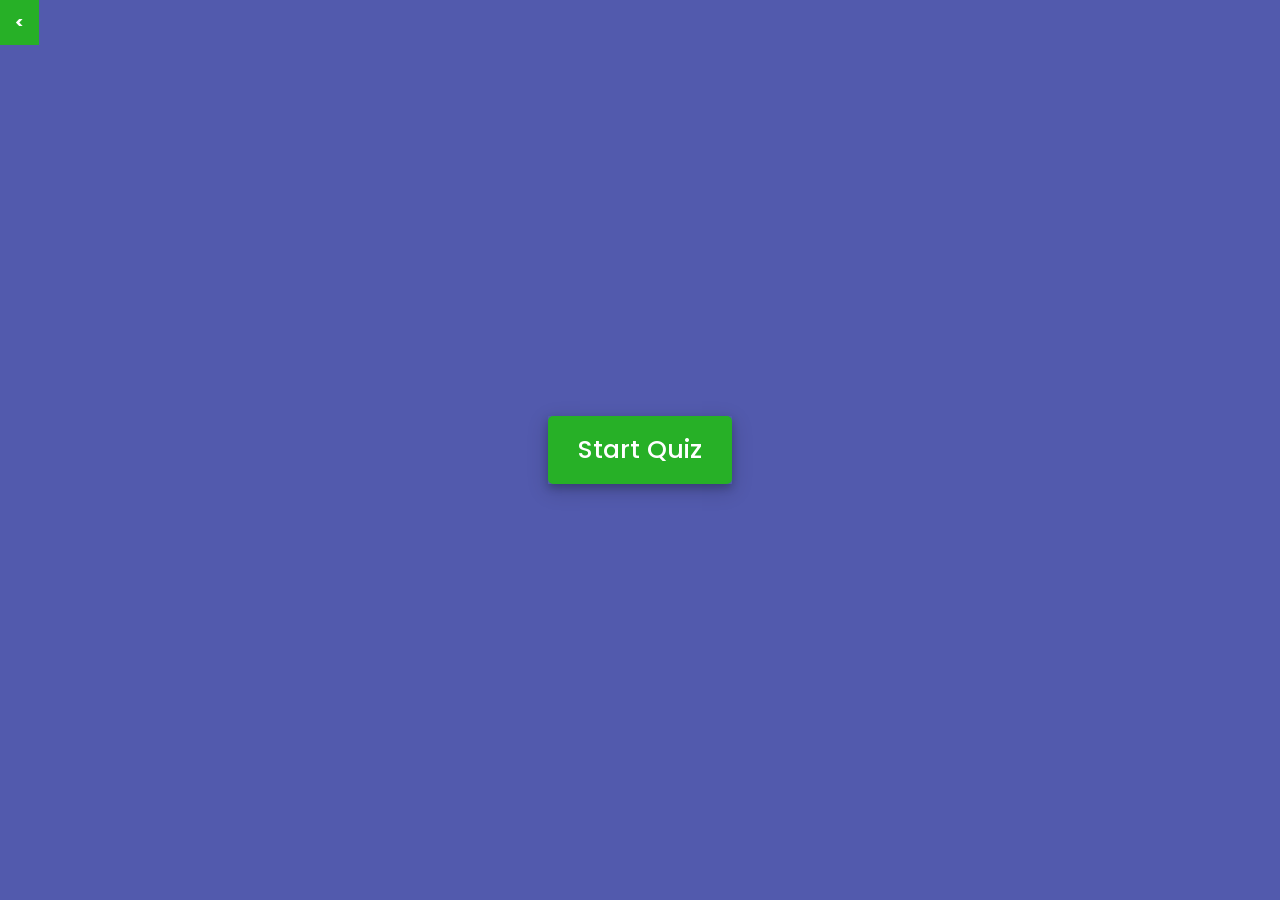
<file: quizzes.html>
<!DOCTYPE html>
<html lang="en">

<head>
    <meta charset="UTF-8">
    <meta http-equiv="X-UA-Compatible" content="IE=edge">
    <meta name="viewport" content="width=device-width, initial-scale=1.0">
    <title>Free C# Library Quiz</title>
    <link rel="shortcut icon" type="x-icon" href="./resources pics/icon.png">
    <link rel="stylesheet" href="quizzes.css">
    <link rel="stylesheet" href="https://cdnjs.cloudflare.com/ajax/libs/font-awesome/5.15.3/css/all.min.css" />
</head>


<body>
    <button onclick="history.back()" class="back">
        < </button>
            <!-- start Quiz button -->
            <div class="start_btn"><button>Start Quiz</button></div>
            <!-- Info Box -->
            <div class="info_box">
                <div class="info-title"><span>Rules: </span></div>
                <div class="info-list">
                    <div class="info">1. You will have only <span>15 seconds</span> per each question.</div>
                    <div class="info">2. Once you select your answer, it can't be undone.</div>
                    <div class="info">3. You can't select any option once time goes off.</div>
                    <div class="info">4. You can't exit from the Quiz while you're playing.</div>
                    <div class="info">5. You'll get points on the basis of your correct answers.</div>
                </div>
                <div class="buttons">
                    <button class="quit">Exit Quiz</button>
                    <button class="restart">Continue</button>
                </div>
            </div>
            <!-- Quiz Box -->
            <div class="quiz_box">
                <header>
                    <div class="title">Free C# Library Quiz</div>
                    <div class="timer">
                        <div class="time_left_txt">Time Left</div>
                        <div class="timer_sec">15</div>
                    </div>
                    <div class="time_line"></div>
                </header>
                <section>
                    <div class="que_text">
                        <!-- Here I've inserted question from JavaScript -->
                    </div>
                    <div class="option_list">
                        <!-- Here I've inserted options from JavaScript -->
                    </div>
                </section>
                <!-- footer of Quiz Box -->
                <footer>
                    <div class="total_que">
                        <!-- Here I've inserted Question Count Number from JavaScript -->
                    </div>
                    <button class="next_btn">Next</button>
                </footer>
            </div>
            <!-- Result Box -->
            <div class="result_box">
                <div class="icon">
                    <i class="fas fa-crown"></i>
                </div>
                <div class="complete_text">You've completed the Quiz!</div>
                <div class="score_text">
                    <!-- Here I've inserted Score Result from JavaScript -->
                </div>
                <div class="buttons">
                    <button class="restart">Replay</button>
                    <button class="quit">Quit</button>
                </div>
            </div>
            <!-- Inside this JavaScript file I've inserted Questions and Options only -->
            <script src="quiz.js"></script>
            <!-- Inside this JavaScript file I've coded all Quiz Codes -->
            <script src="quiz_1.js"></script>
</body>

</html>
</file>
<file: quizzes.css>
@import url('https://fonts.googleapis.com/css2?family=Poppins:wght@200;300;400;500;600;700&display=swap');
*{
    margin: 0;
    padding: 0;
    box-sizing: border-box;
    font-family: 'Poppins', sans-serif;
    scroll-behavior: smooth;
    text-decoration: none;
}
body{
  background: #525aad;
}

  
  /* importing google fonts */

::selection{
    color: #fff;
    background: #007bff;
}
.start_btn,
.info_box,
.quiz_box,
.result_box{
    position: absolute;
    top: 50%;
    left: 50%;
    transform: translate(-50%, -50%);
    box-shadow: 0 4px 8px 0 rgba(0, 0, 0, 0.2), 
                0 6px 20px 0 rgba(0, 0, 0, 0.19);
}
.info_box.activeInfo,
.quiz_box.activeQuiz,
.result_box.activeResult{
    opacity: 1;
    z-index: 5;
    pointer-events: auto;
    transform: translate(-50%, -50%) scale(1);
}
.start_btn button{
    font-size: 25px;
    font-weight: 500;
    color: #fff;
    padding: 15px 30px;
    outline: none;
    border: none;
    border-radius: 5px;
    background: rgb(39, 176, 39);
    cursor: pointer;
}
.start_btn button:hover{
    letter-spacing: 1px;
    background-color: rgb(39, 176, 39);
    box-shadow: 0 4px 10px 0 rgb(0 0 0 / 20%), 0 4px 20px 0 rgb(0 0 0 / 19%);
}
.info_box{
    width: 540px;
    background: #fff;
    border-radius: 5px;
    transform: translate(-50%, -50%) scale(0.9);
    opacity: 0;
    pointer-events: none;
    transition: all 0.3s ease;
}
.info_box .info-title{
    height: 60px;
    width: 100%;
    border-bottom: 1px solid lightgrey;
    display: flex;
    align-items: center;
    padding: 0 30px;
    border-radius: 5px 5px 0 0;
    font-size: 20px;
    font-weight: 600;
}
.info_box .info-list{
    padding: 15px 30px;
}
.info_box .info-list .info{
    margin: 5px 0;
    font-size: 17px;
}
.info_box .info-list .info span{
    font-weight: 600;
    color: rgb(39, 176, 39);
}
.info_box .buttons{
    height: 60px;
    display: flex;
    align-items: center;
    justify-content: flex-end;
    padding: 0 30px;
    border-top: 1px solid lightgrey;
    
}
.info_box .buttons .restart{
    margin: 0 5px;
    height: 40px;
    width: 100px;
    font-size: 16px;
    font-weight: 500;
    cursor: pointer;
    border: none;
    outline: none;
    border-radius: 5px;
    transition: all 0.3s ease;
    background: rgb(39, 176, 39);
}
.info_box .buttons .quit{
    margin: 0 5px;
    height: 40px;
    width: 100px;
    font-size: 16px;
    font-weight: 500;
    cursor: pointer;
    border: none;
    outline: none;
    border-radius: 5px;
    border: 1px solid rgb(39, 176, 39);
    transition: all 0.3s ease;
    color: rgb(39, 176, 39);
}

.quiz_box{
    width: 550px;
    background: #fff;
    border-radius: 5px;
    transform: translate(-50%, -50%) scale(0.9);
    opacity: 0;
    pointer-events: none;
    transition: all 0.3s ease;
}
.quiz_box header{
    position: relative;
    z-index: 2;
    height: 70px;
    padding: 0 30px;
    background: #fff;
    border-radius: 5px 5px 0 0;
    display: flex;
    align-items: center;
    justify-content: space-between;
    box-shadow: 0px 3px 5px 1px rgba(0,0,0,0.1);
}
.quiz_box header .title{
    font-size: 20px;
    font-weight: 600;
}
.quiz_box header .timer{
    color: #004085;
    background: #cce5ff;
    border: 1px solid #b8daff;
    height: 45px;
    padding: 0 8px;
    border-radius: 5px;
    display: flex;
    align-items: center;
    justify-content: space-between;
    width: 145px;
}
.quiz_box header .timer .time_left_txt{
    font-weight: 400;
    font-size: 17px;
    user-select: none;
}
.quiz_box header .timer .timer_sec{
    font-size: 18px;
    font-weight: 500;
    height: 30px;
    width: 45px;
    color: #fff;
    border-radius: 5px;
    line-height: 30px;
    text-align: center;
    background: #343a40;
    border: 1px solid #343a40;
    user-select: none;
}
.quiz_box header .time_line{
    position: absolute;
    bottom: 0px;
    left: 0px;
    height: 3px;
    background: #007bff;
}
section{
    padding: 25px 30px 20px 30px;
    background: #fff;
}
section .que_text{
    font-size: 25px;
    font-weight: 600;
}
section .option_list{
    padding: 20px 0px;
    display: block;   
}
section .option_list .option{
    background: aliceblue;
    border: 1px solid #84c5fe;
    border-radius: 5px;
    padding: 8px 15px;
    font-size: 17px;
    margin-bottom: 15px;
    cursor: pointer;
    transition: all 0.3s ease;
    display: flex;
    align-items: center;
    justify-content: space-between;
}
section .option_list .option:last-child{
    margin-bottom: 0px;
}
section .option_list .option:hover{
    color: #004085;
    background: #cce5ff;
    border: 1px solid #b8daff;
}
section .option_list .option.correct{
    color: #155724;
    background: #d4edda;
    border: 1px solid #c3e6cb;
}
section .option_list .option.incorrect{
    color: #721c24;
    background: #f8d7da;
    border: 1px solid #f5c6cb;
}
section .option_list .option.disabled{
    pointer-events: none;
}
section .option_list .option .icon{
    height: 26px;
    width: 26px;
    border: 2px solid transparent;
    border-radius: 50%;
    text-align: center;
    font-size: 13px;
    pointer-events: none;
    transition: all 0.3s ease;
    line-height: 24px;
}
.option_list .option .icon.tick{
    color: #23903c;
    border-color: #23903c;
    background: #d4edda;
}
.option_list .option .icon.cross{
    color: #a42834;
    background: #f8d7da;
    border-color: #a42834;
}
footer{
    height: 60px;
    padding: 0 30px;
    display: flex;
    align-items: center;
    justify-content: space-between;
    border-top: 1px solid lightgrey;
}
footer .total_que span{
    display: flex;
    user-select: none;
}
footer .total_que span p{
    font-weight: 500;
    padding: 0 5px;
}
footer .total_que span p:first-child{
    padding-left: 0px;
}
footer button{
    height: 40px;
    padding: 0 13px;
    font-size: 18px;
    font-weight: 400;
    cursor: pointer;
    border: none;
    outline: none;
    color: #fff;
    border-radius: 5px;
    background: rgb(39, 176, 39);
    border: 1px solid rgb(39, 176, 39);
    line-height: 10px;
    opacity: 0;
    pointer-events: none;
    transform: scale(0.95);
    transition: all 0.3s ease;
}
footer button:hover{
    background: #0263ca;
}
footer button.show{
    opacity: 1;
    pointer-events: auto;
    transform: scale(1);
}
.result_box{
    background: #fff;
    border-radius: 5px;
    display: flex;
    padding: 25px 30px;
    width: 450px;
    align-items: center;
    flex-direction: column;
    justify-content: center;
    transform: translate(-50%, -50%) scale(0.9);
    opacity: 0;
    pointer-events: none;
    transition: all 0.3s ease;
}
.result_box .icon{
    font-size: 100px;
    color: #007bff;
    margin-bottom: 10px;
}
.result_box .complete_text{
    font-size: 20px;
    font-weight: 500;
}
.result_box .score_text span{
    display: flex;
    margin: 10px 0;
    font-size: 18px;
    font-weight: 500;
}
.result_box .score_text span p{
    padding: 0 4px;
    font-weight: 600;
}
.result_box .buttons{
    display: flex;
    margin: 20px 0;
}
.result_box .buttons button{
    margin: 0 10px;
    height: 45px;
    padding: 0 20px;
    font-size: 18px;
    font-weight: 500;
    cursor: pointer;
    border: none;
    outline: none;
    border-radius: 5px;
    border: 1px solid rgb(39, 176, 39);
    transition: all 0.3s ease;
}
.buttons button.restart{
    color: #fff;
    background: rgb(39, 176, 39);
}
.buttons button.restart:hover{
    background: rgb(39, 176, 39);
    letter-spacing: 1px;
    box-shadow: 0 4px 10px 0 rgb(0 0 0 / 20%), 0 4px 20px 0 rgb(0 0 0 / 19%);
}
.buttons button.quit{
    color: rgb(39, 176, 39);
    background: #fff;
}
.buttons button.quit:hover{
    letter-spacing: 1px;
    box-shadow: 0 4px 10px 0 rgb(0 0 0 / 20%), 0 4px 20px 0 rgb(0 0 0 / 19%);
}
.back {
    padding: 10px 15px;
    background-color: rgb(39, 176, 39);
    border: none;
    color: white;
    font-size: 16px;
    cursor: pointer;
    font-weight: bolder;
  }
</file>
